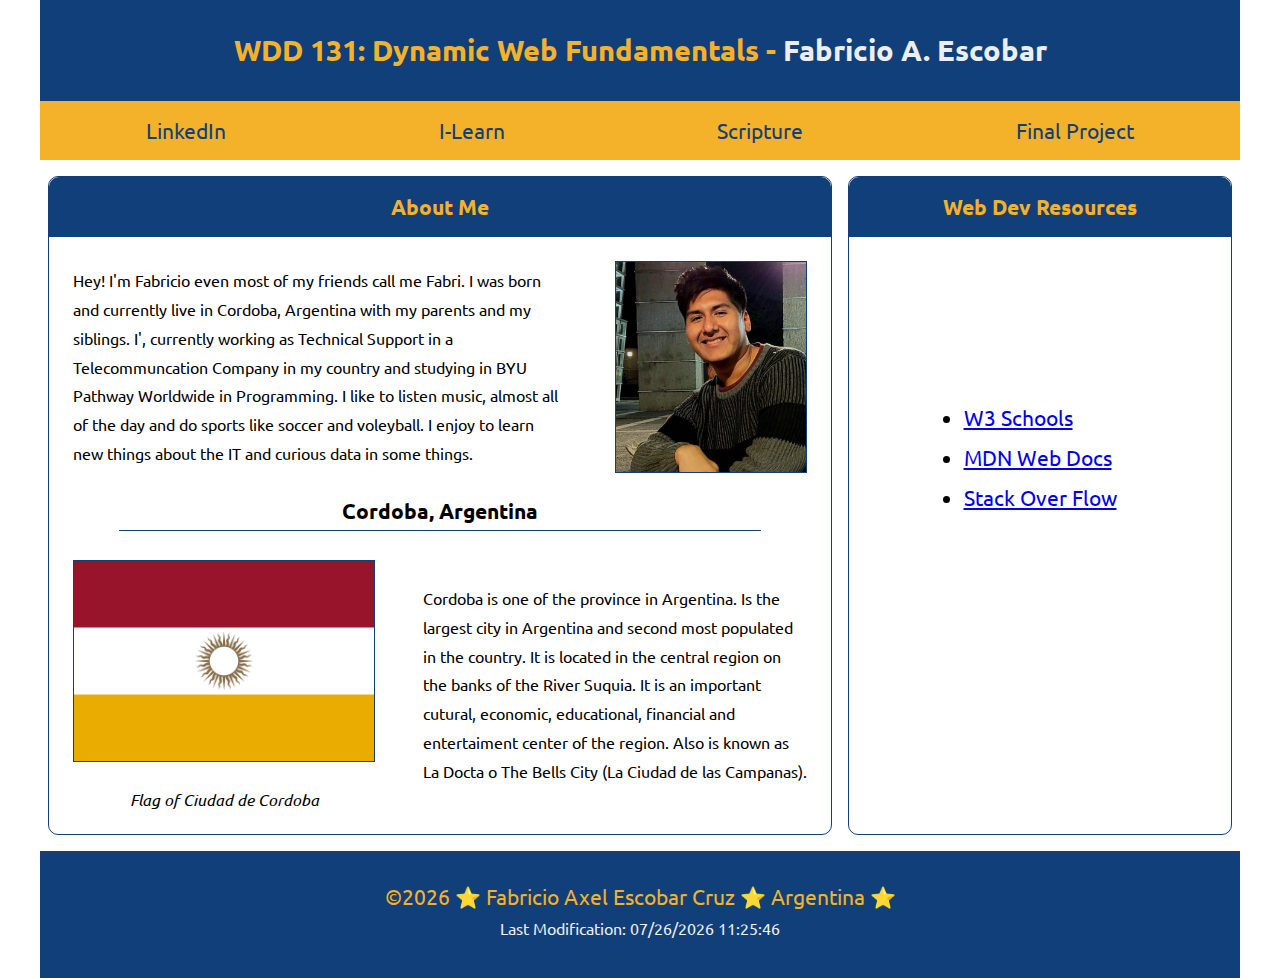
<file: index.html>
<!DOCTYPE html>
<html lang="en-US">
<head>
    <meta charset="UTF-8">
    <meta name="viewport" content="width=device-width, initial-scale=1.0">
    <title>WDD 131 - Dynamic Web Fundamentals - Fabricio Escobar</title>
    <meta name="description" content="WDD 131 - Dynamic Web Fundamentals, I'm Fabricio Axel Escobar Cruz, This an example of my home page.">
    <meta name="author" content="Fabricio Escobar">
    <link rel="stylesheet" href="styles/base.css">
    <link rel="preconnect" href="https://fonts.googleapis.com">
    <link rel="preconnect" href="https://fonts.gstatic.com" crossorigin>
    <link href="https://fonts.googleapis.com/css2?family=Ubuntu:ital,wght@0,300;0,400;0,500;0,700;1,300;1,400;1,500;1,700&display=swap" rel="stylesheet">
    <script src="scripts/getdates.js" defer></script>
</head>
<body>
    <header>
        <h1>WDD 131: Dynamic Web Fundamentals - <span class="highlight">Fabricio A. Escobar</span></h1>
        <nav class="navigation">
            <a href="https://www.linkedin.com/in/fabricio-a-escobar9/" title="My LinkedIn profile">LinkedIn</a>
            <a href="https://byui.instructure.com/" title="Here is where I study">I-Learn</a>
            <a href="https://www.churchofjesuschrist.org/study/scriptures/bofm/mosiah/2?lang=eng&id=p17#p17" title="This is my favorite scripture">Scripture</a>
            <a href="#" title="Coming soon...">Final Project</a>
        </nav>
    </header>
    <main>
        <section class="card left">
            <div class="box bio">
                <h2>About Me</h2>
                <p>
                    Hey! I'm Fabricio even most of my friends call me Fabri. I was born and currently
                    live in Cordoba, Argentina with my parents and my siblings. I', currently working as
                    Technical Support in a Telecommuncation Company in my country and studying in BYU Pathway
                    Worldwide in Programming. I like to listen music, almost all of the day and do sports like
                    soccer and voleyball. I enjoy to learn new things about the IT and curious data in some things.
                </p>
                <img src="images/fabricio-escobar.jpeg" alt="This is the Fabricio Escobar photo" width="190" height="210">
            </div>
            <div class="box city">
                <h2>Cordoba, Argentina</h2>
                <figure>
                    <img src="images/ciudad-de-cordoba-flag.png" alt="This the Cordoba City flag" width="300" height="200">
                    <figcaption>Flag of Ciudad de Cordoba</figcaption>
                </figure>
                <p>
                    Cordoba is one of the province in Argentina. Is the largest city in Argentina and second most populated in the country. 
                    It is located in the central region on the banks of the River Suquia. 
                    It is an important cutural, economic, educational, financial and entertaiment center of the region. 
                    Also is known as La Docta o The Bells City (La Ciudad de las Campanas).
                </p>
            </div>
        </section>
        <section class="card right">
            <div class="box web">
                <h2>Web Dev Resources</h2>
                <ul>
                    <li><a href="https://www.w3schools.com/">W3 Schools</a></li>
                    <li><a href="https://developer.mozilla.org/en-US/">MDN Web Docs</a></li>
                    <li><a href="https://stackoverflow.com/">Stack Over Flow</a></li>
                </ul>
            </div>
        </section>
    </main>
    <footer>
        <p><span id="currentyear"></span> ⭐ Fabricio Axel Escobar Cruz ⭐ Argentina ⭐</p>
        <p id="lastModified" class="highlight"></p>
    </footer>
</body>
</html>
</file>
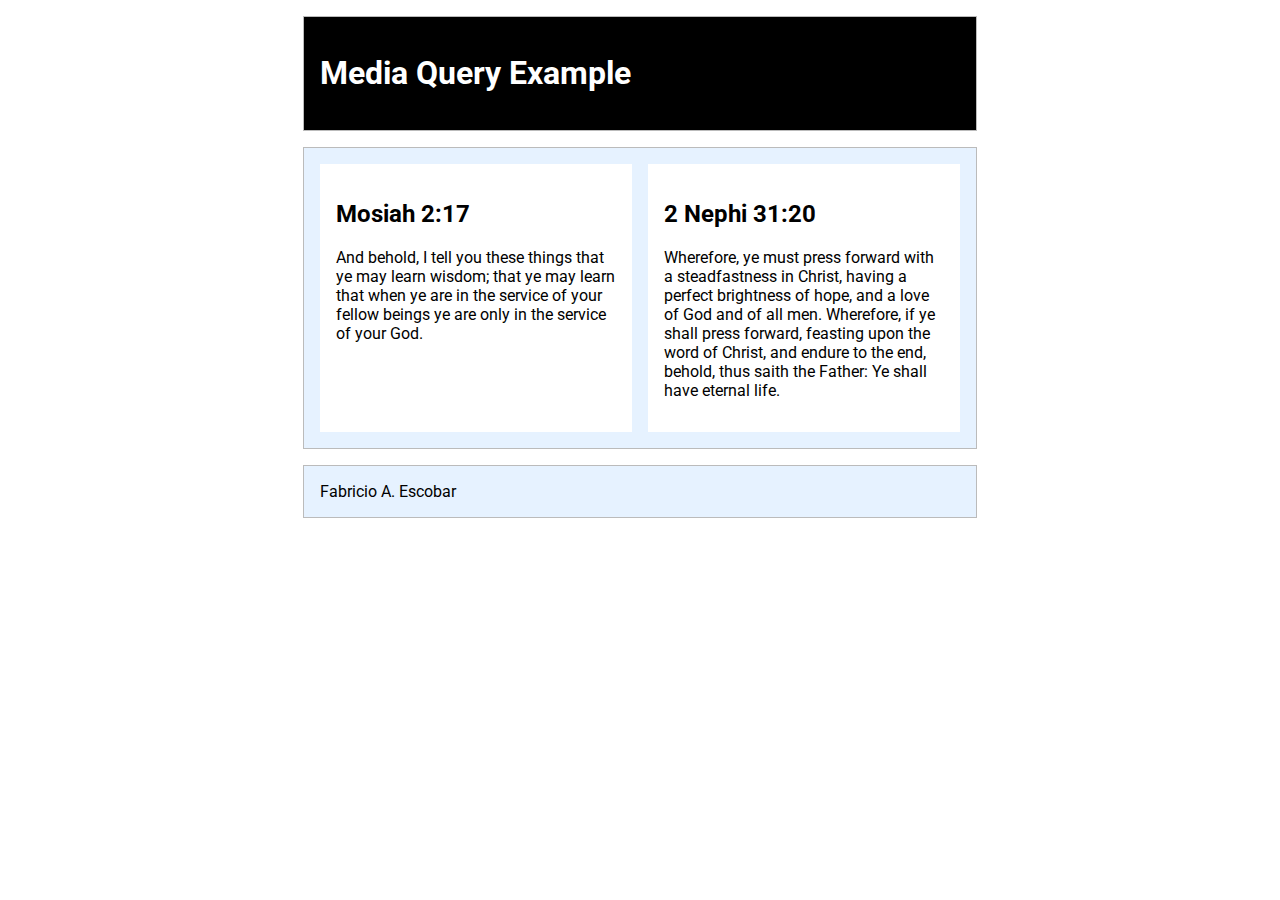
<file: week02/media-query.html>
<!DOCTYPE html>
<html lang="en-US">
<head>
    <meta charset="UTF-8">
    <meta name="viewport" content="width=device-width, initial-scale=1.0">
    <title>WDD 131 - Media Query Example</title>
    <meta name="description" content="Media query learning activity example page.">
    <meta name="author" content="Fabricio A. Escobar">
    <link rel="preconnect" href="https://fonts.googleapis.com">
    <link rel="preconnect" href="https://fonts.gstatic.com" crossorigin>
    <link href="https://fonts.googleapis.com/css2?family=Roboto&display=swap" rel="stylesheet">
    <link rel="stylesheet" href="../week02/styles/media-query.css">
    <link rel="stylesheet" href="../week02/styles/media-query-large.css">
</head>
<body>
    <header>
        <h1>Media Query Example</h1>
    </header>
    <main>
        <section>
            <h2>Mosiah 2:17</h2>
            <p>And behold, I tell you these things that ye may learn wisdom; 
                that ye may learn that when ye are in the service of your fellow beings ye are only in the service of your God.</p>
        </section>
        <section>
            <h2>2 Nephi 31:20</h2>
            <p>Wherefore, ye must press forward with a steadfastness in Christ, having a perfect brightness of hope, and a love of God and of all men.
                 Wherefore, if ye shall press forward, feasting upon the word of Christ, and endure to the end, behold, thus saith the Father: Ye shall have eternal life.</p>
        </section>
    </main>
    <footer>
        Fabricio A. Escobar
    </footer>
</body>
</html>
</file>
<file: styles/base.css>
@import url('https://fonts.googleapis.com/css2?family=Ubuntu:ital,wght@0,300;0,400;0,500;0,700;1,300;1,400;1,500;1,700&display=swap');

* {
    margin: 0;
    padding: 0;
}

body {
    font-family: "Ubuntu";
    max-width: 1200px;
    margin: 0 auto;
}

h1 {
    background: #103F79;
    color: #F3B229;
    padding: 2rem;
    text-align: center;
    font-size: 1.8rem;
}

.highlight {
    color: #eee;
}

.navigation {
    display: flex;
    background: #F3B229;
}

.navigation a {
    display: block;
    color: #103F79;
    padding: 1rem;
    text-align: center;
    font-size: 1.3rem;
    text-decoration: none;
    flex: 1 1 auto;  
}

.navigation a:hover {
    color:#eee;
    background: #000;
    font-weight: 900;
    text-decoration: underline;
    text-decoration-color: #F3B229;
}

/*------------------------------------------------------*/

main {
    display: grid;
    grid-template: auto / 2fr 1fr;
}

.card {
    margin: 1rem 0.5rem;
    border: 1px solid #103F79;
    border-radius: 10px; 
}

.card p {
    margin: 1.5rem;
    line-height: 1.8rem;
    font-size: 1rem;
    justify-self: center;
    align-self: center;
}

.box {
    display: grid;
    grid-template: auto 1fr / auto auto;
}

.box h2 {
    grid-column: 1 / 3;
    grid-row: 1 / 2;
    text-align: center;
}

.box img {
    border: 1px solid #103F79;
    margin: 1.5rem;
}

.bio h2 {
    background: #103F79;
    color: #F3B229;
    padding: 1rem;
    font-size: 1.3rem;
    border-radius: 10px 10px 0px 0px;
    margin: 0;
}

.city h2 {
    border-bottom: 1px solid #103F79;
    padding: 0 1rem 0.3rem 1rem;
    font-size: 1.3rem;
    margin: 0px 70px 5px 70px; 
}

figcaption {
    font-style: italic;
    text-align: center;
    margin: 0 0 1.5rem 0;
}

.city p{
    grid-column: 2 / 3;
    grid-row: 2 / 4;
}

.web h2 {
    background: #103F79;
    color: #F3B229;
    padding: 1rem;
    font-size: 1.3rem;
    border-radius: 10px 10px 0px 0px;
    margin: 0;
}

.web ul {
    grid-column: 1 / 3;
    grid-row: 2 / 3;
    justify-self: center;
    line-height: 2.5rem;
    font-size: 1.3rem;
    margin: 10rem 0;
}
/*------------------------------------------------------*/

footer {
    background: #103F79;
    color: #F3B229;
    padding: 2rem;
    grid-column: 1 / 3;
    text-align: center;
    font-size: 1.3rem;
}

#lastModified {
    font-size: 1rem;
    margin: 0.5rem;
}
</file>
<file: week02/styles/media-query.css>
body {
    font-family: 'Roboto', sans-serif;
}

header, main, footer {
    max-width: 640px;
    margin: 1rem auto;
    border: 1px solid #bbb;
    padding: 1rem;
    background-color: #e6f2ff;
}

main {
    display: grid;
    grid-template-columns: 1fr;
    grid-gap: 1rem;
}

section {
    padding: 1rem;
    background-color: #fff;
}
</file>
<file: week02/styles/media-query-large.css>
@media screen and (min-width: 500px) {
    header {
        background-color: black;
        color: white;
    }

    main {
        grid-template-columns: 1fr 1fr;
    }
}
</file>
